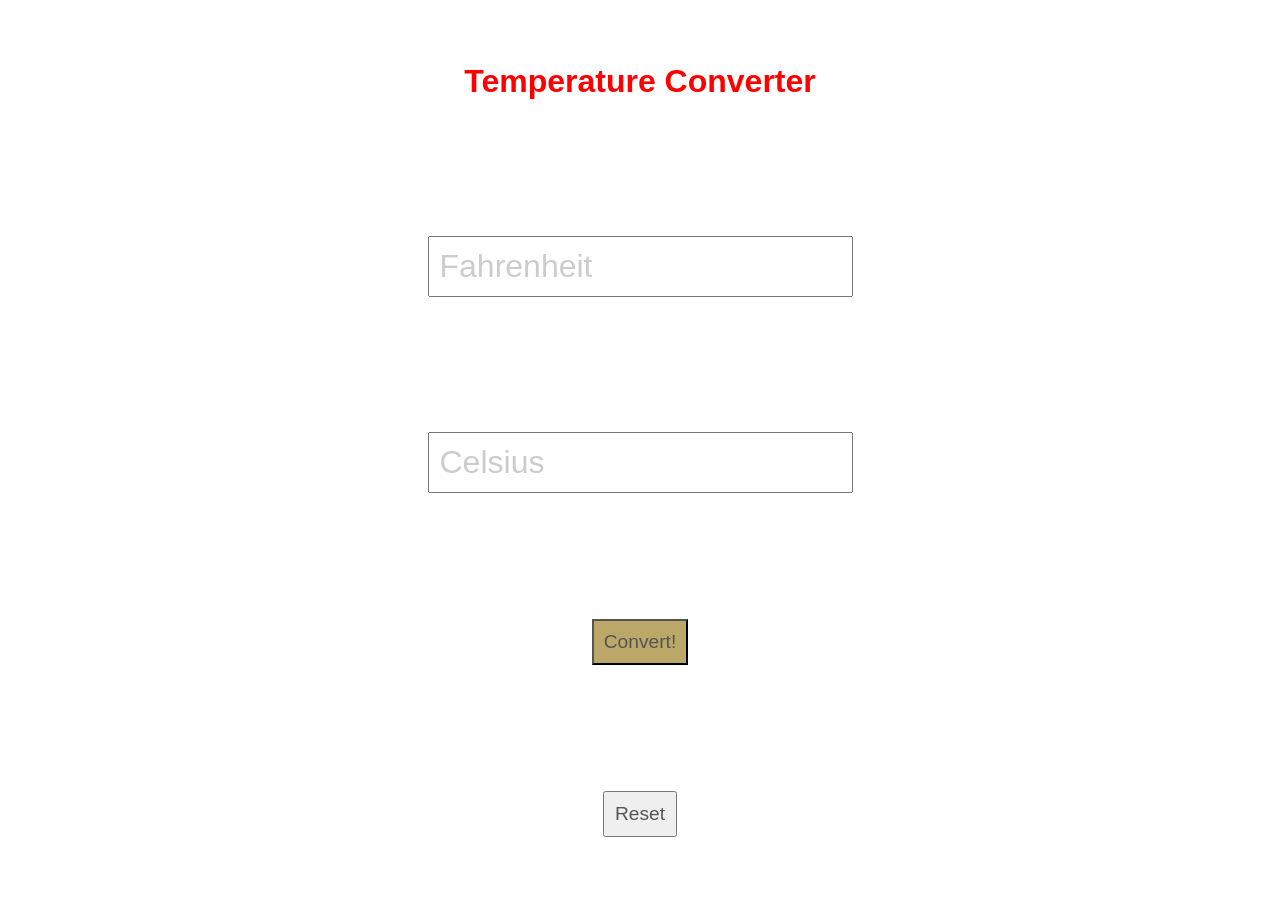
<file: TASK-3/index.html>
<!DOCTYPE html>
<html lang="en">
<head>
    <meta charset ="UTF-8">
    <meta name="viewport" content="width=device-width,initial-scale=1.0">
    <meta http-equiv="X-UA-Compatible" content="ie-edge">
    <link rel="stylesheet" href="style.css">
    <title>Degree Converter</title>
</head>
<body>

    <h1>Temperature Converter</h1>
    <input type="text" id="fahrenheit" placeholder="Fahrenheit" name="f" value="" />
    <input type="text" id="celsius" placeholder="Celsius" name="c" value="" />
    <button id="convert">Convert!</button>
    <button id="clear">Reset</button>

    

    <script src="index.js"></script>
</body>
</html>
</file>
<file: TASK-3/style.css>
*{
  padding:0;
  margin:0px;
  box-sizing: border-box;
}
body{
  width:100vw;
  height: 100vh;
  display:grid;
  place-items:center;
  background-image: url(https://www.gannett-cdn.com/media/2022/06/09/USATODAY/usatsports/gettyimages-1323823418.jpg);
  background-repeat: no-repeat;
  background-size: cover;
}


#convert {
  background-color: #bba768;
}
#convert:hover {
  background-color: #bcc768;
}
h1 {
  font-family: sans-serif;
  color: red;
}
input {
  display: block;
  padding: 10px;
  margin-top: 10px;
  font-size: 2em;
  color: #f4a55a;
  font-family: cursive, sans-serif;
}
::-webkit-input-placeholder {
   color: #ccc;
}
:-moz-placeholder { /* Firefox 18- */
   color: #ccc;  
}
::-moz-placeholder {  /* Firefox 19+ */
   color: #ccc;  
}
:-ms-input-placeholder {  
   color: #ccc;  
}
button {
  padding: 10px;
  font-size: 1.2em;
  color: #545454;
}
</file>
